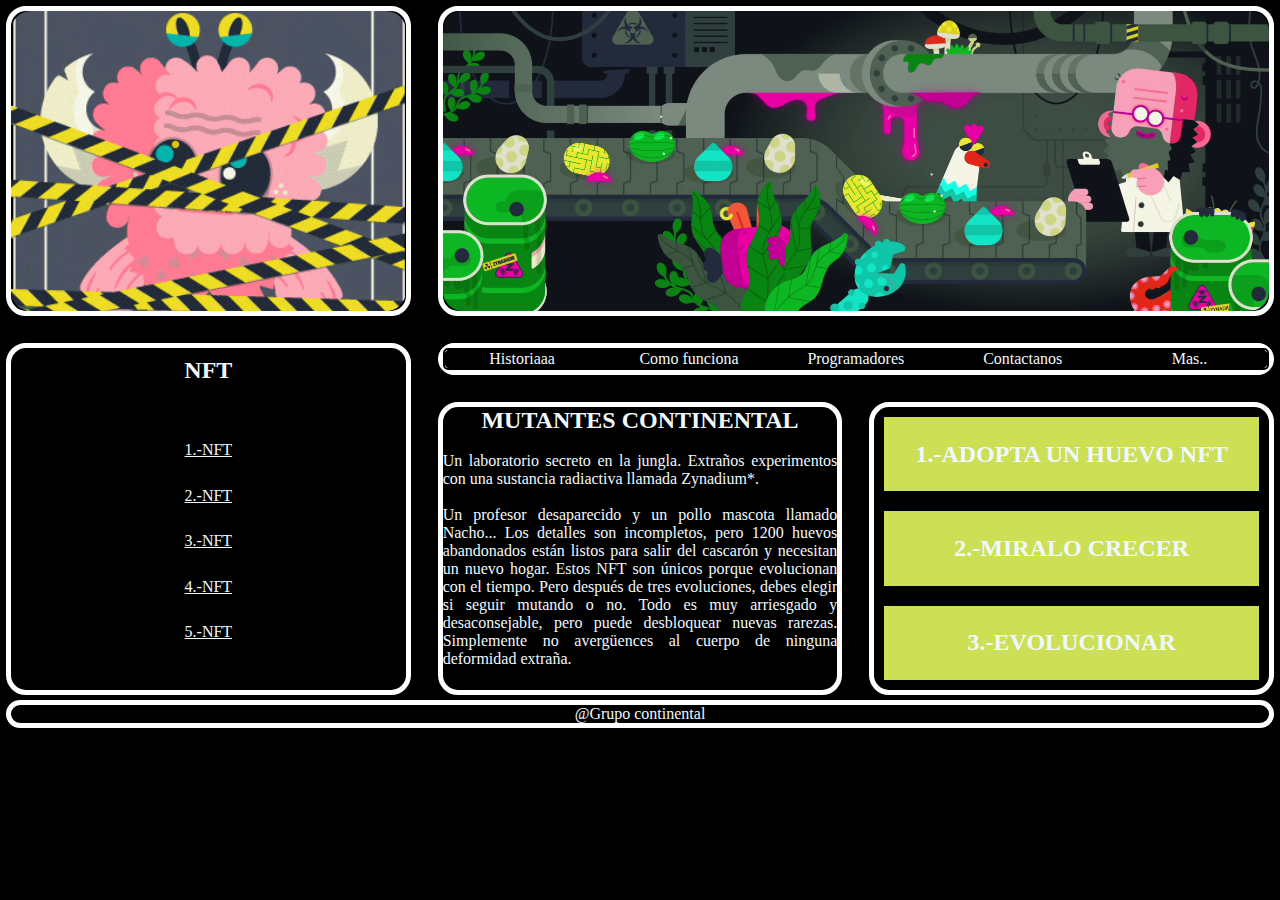
<file: index.html>
<!DOCTYPE html>
<html lang="en">
<head>
    <meta charset="UTF-8">
    <meta http-equiv="X-UA-Compatible" content="IE=edge">
    <meta name="viewport" content="width=device-width, initial-scale=1.0">
    <link rel="stylesheet" type="text/css" href="style.css">
    <title>Mutantes NFT | Maquetado</title>
</head>
<body>
    <div class="grid-container">
        <div class="logo">
             <!--Gif de mounstros nft -->
            <img src="gif/mutantes.gif" alt="logo"
            />
        </div>
        <div class="portada">
            <!--Video de portada-->
            <video src="videos/videonft.mp4" type="video/mp4" autoplay loop>
        </div>
        <nav class="menu">
            <ul class="opciones">
                <li><a href="index.html">Historiaaa</a></li>
                <li><a href="index.html">Como funciona</a></li>
                <li><a href="programadores.html">Programadores</a></li>
                <li><a href="index.html">Contactanos</a></li>
                <li><a href="index.html">Mas..</a></li>
            </ul>
        </nav>
        <main class="main">
            <h2>MUTANTES CONTINENTAL</h2> <!--Titulo-->
            <br/>
            <P>
                <!--Descripcion-->
                Un laboratorio secreto en la jungla. Extraños experimentos con una sustancia radiactiva llamada Zynadium*. 
                <br/><br/>
                Un profesor desaparecido y un pollo mascota llamado Nacho... Los detalles son incompletos, pero 1200 huevos abandonados están listos para salir del cascarón y necesitan un nuevo hogar. Estos NFT son únicos porque evolucionan con el tiempo. Pero después de tres evoluciones, debes elegir si seguir mutando o no. Todo es muy arriesgado y desaconsejable, pero puede desbloquear nuevas rarezas. Simplemente no avergüences al cuerpo de ninguna deformidad extraña.
            </P>
        </main>
        <section class="section">
            <h2>NFT</h2>
            <br>
            <a href="">1.-NFT</a>
            <a href="">2.-NFT</a>
            <a href="">3.-NFT</a>
            <a href="">4.-NFT</a>
            <a href="">5.-NFT</a>
            <br>
        </section>
        <article class="article">
            <div>
                <h2>1.-ADOPTA UN HUEVO NFT</h2>
            </div>
            <div>
                <h2>2.-MIRALO CRECER</h2>
            </div>
            <div>
                <h2>3.-EVOLUCIONAR</h2>
            </div>
        </article>
        <footer class="footer">@Grupo continental</footer>
    </div>
</body>
</html>
</file>
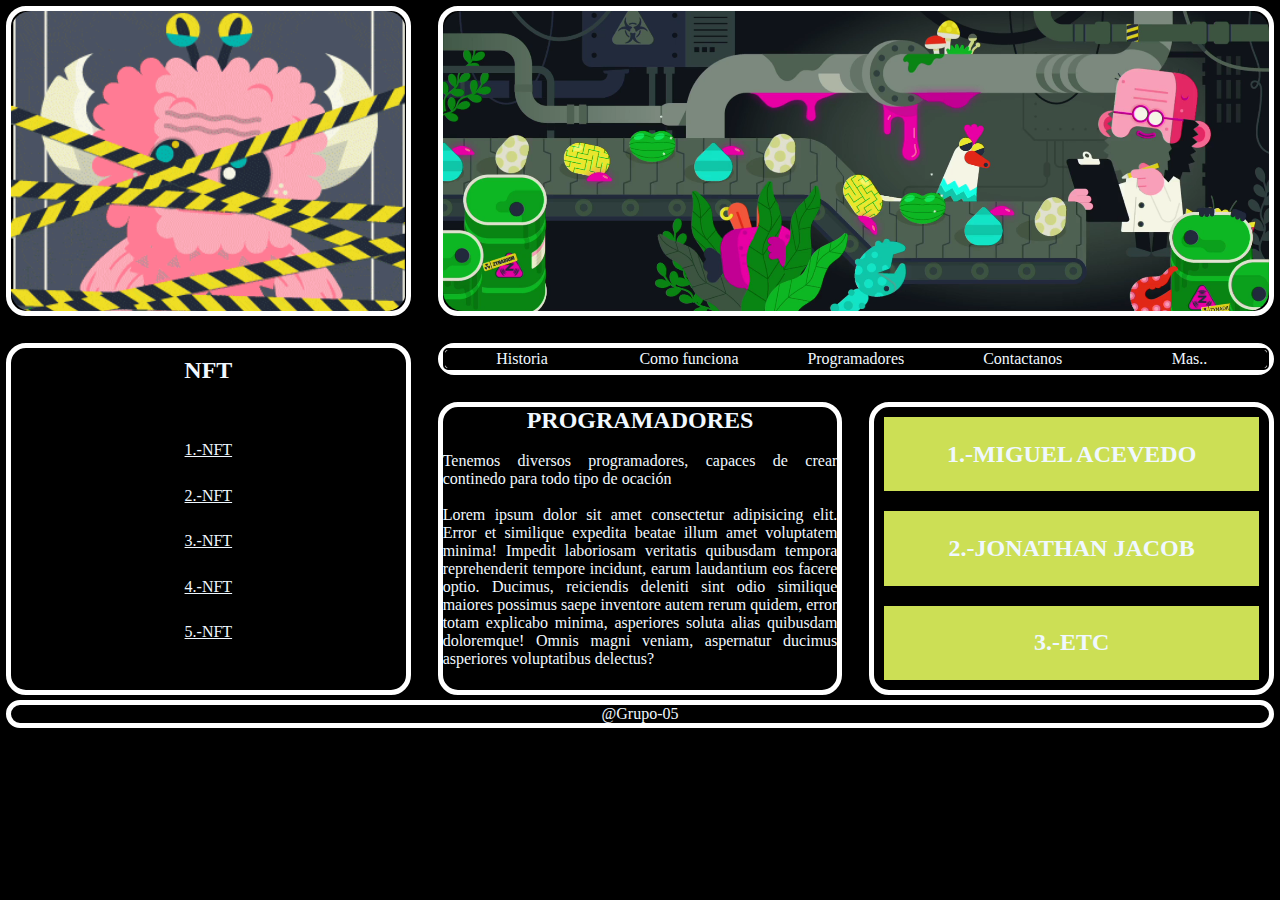
<file: programadores.html>
<!DOCTYPE html>
<html lang="en">
<head>
    <meta charset="UTF-8">
    <meta http-equiv="X-UA-Compatible" content="IE=edge">
    <meta name="viewport" content="width=device-width, initial-scale=1.0">
    <link rel="stylesheet" type="text/css" href="style.css">
    <title>Mutantes NFT | Maquetado</title>
</head>
<body>
    <div class="grid-container">
        <div class="logo">
             <!--Gif de mounstros nft -->
            <img src="gif/mutantes.gif" alt="logo"
            />
        </div>
        <div class="portada">
            <!--Video de portada-->
            <video src="videos/videonft.mp4" type="video/mp4" autoplay loop>
        </div>
        <nav class="menu">
            <ul class="opciones">
                <li><a href="index.html">Historia</a></li>
                <li><a href="index.html">Como funciona</a></li>
                <li><a href="#">Programadores</a></li>
                <li><a href="index.html">Contactanos</a></li>
                <li><a href="index.html">Mas..</a></li>
            </ul>
        </nav>
        <main class="main">
            <h2>PROGRAMADORES</h2> <!--Titulo-->
            <br/>
            <P>
                <!--Descripcion-->
                Tenemos diversos programadores, capaces de crear continedo para todo tipo de ocación
                <br/><br/>
                 Lorem ipsum dolor sit amet consectetur adipisicing elit. Error et similique expedita beatae illum amet voluptatem minima! Impedit laboriosam veritatis quibusdam tempora reprehenderit tempore incidunt, earum laudantium eos facere optio.
                 Ducimus, reiciendis deleniti sint odio similique maiores possimus saepe inventore autem rerum quidem, error totam explicabo minima, asperiores soluta alias quibusdam doloremque! Omnis magni veniam, aspernatur ducimus asperiores voluptatibus delectus?
            </P>
        </main>
        <section class="section">
            <h2>NFT</h2>
            <br>
            <a href="">1.-NFT</a>
            <a href="">2.-NFT</a>
            <a href="">3.-NFT</a>
            <a href="">4.-NFT</a>
            <a href="">5.-NFT</a>
            <br>
        </section>
        <article class="article">
            <div>
                <h2>1.-MIGUEL ACEVEDO</h2>
            </div>
            <div>
                <h2>2.-JONATHAN JACOB</h2>
            </div>
            <div>
                <h2>3.-ETC</h2>
            </div>
        </article>
        <footer class="footer">@Grupo-05</footer>
    </div>
</body>
</html>
</file>
<file: style.css>
:root{
    --color-background: #000000;
    --color-letra: aliceblue;
    --color-bordes: #ffffff;
    --color-botones: #ccdf55;
    --color-navbar: #ccdf55;

}
*{
    margin: 0;
    padding: 0;
    box-sizing: content-box;
}
html{
    min-height: 100%;
}
body{
    min-height: 100%;
    background: var(--color-background);
}
.grid-container > *{
    color: var(--color-letra);
    text-align: center;
    margin: 6px;
    align-self: flex-start;
    background-color: var(--color-background);
    border-radius: 20px;
    border: 5px solid var(--color-bordes);
}
/* para pantallas de laptop y Pc´s */
.grid-container{
    display: grid;
    gap: 15px;
    grid-template-columns: repeat(3, 1fr);
    grid-template-rows: repeat(4, 1fr);
    max-width: 100%;
}

.logo{
    grid-column: 1/2;
}
.portada{
    grid-column: 2/4;
}
.menu{
    grid-column: 2/4;
    grid-row: 2/3;
}
.section{
    grid-column: 1/2;
    grid-row: 2/4;
}
.main{
    grid-column: 2/3;
    grid-row: 3/4;
}
.article{
    grid-column: 3/4;
    grid-row: 3/4;
}
.footer{
    grid-column: 1/4;
    grid-row: 4/5;
}
/* para pantallas de tablet */
@media screen and (max-width: 950px){
    .grid-container{
        display: grid;
        gap: 15px;
        grid-template-columns: repeat(3, 1fr);
        grid-template-rows: repeat(5, 1fr);
        max-width: 950px;
    }
    .logo{
        grid-column: 1/2;
    }
    .portada{
        grid-column: 2/4;
    }
    .menu{
        grid-column: 1/4;
        grid-row: 2/3;
    }
    .section{
        grid-column: 1/2;
        grid-row: 3/4;
    }
    .main{
        grid-column: 2/4;
        grid-row: 3/4;
    }
    .article{
        grid-column: 1/4;
        grid-row: 4/5;
    }
    .footer{
        grid-column: 1/4;
        grid-row: 5/6;
    }
}
/* para pantallas de smartphone */
@media screen and (max-width: 600px){
    .grid-container{
        display: grid;
        gap: 15px;
        grid-template-columns: repeat(1, 1fr);
        grid-template-rows: repeat(7, 1fr);
    }
    .logo{
        grid-column: 1/2;
    }
    .portada{
        grid-column: 1/2;
        grid-row: 2/3;
    }
    .menu{
        grid-column: 1/2;
        grid-row: 3/4;
    }
    .section{
        grid-column: 1/2;
        grid-row: 5/6;
    }
    .main{
        grid-column: 1/2;
        grid-row: 4/5;
    }
    .article{
        grid-column: 1/2;
        grid-row: 6/7;
    }
    .footer{
        grid-column: 1/2;
        grid-row: 7/8;
    }
}
/*configuracion del contenido de la pagina*/
.logo{
    max-height: 300px;
}
.portada{
    max-height: 300px;
}
/*tamaño del gif*/
.logo img{
    width: 100%;
    height: 300px;
    object-fit: cover;
    border-radius: 20px;
}
/*tamaño del video*/
.portada video{
    width: 100%;
    height: 300px;
    object-fit: cover;
    border-radius: 20px;
}
/*aligin-self: alinea un elemento = place: alinea en horizontal y vertical*/
.grid-container{
    height: 15px;
}
/*tconfiguracion del menu*/
.opciones *{
    list-style: none;
    text-decoration: none;
    color: var(--color-letra);
}
.opciones{
    display: grid;
    grid-template-columns: repeat(5, 1fr);
    grid-template-rows: repeat(1, 1fr);
    gap:8px;
}

.opciones li{
    border: 2px solid var(--color-background);
    border-radius: 5px;
    align-self: center;
    display: grid;
    align-content: center;
}
.opciones *:hover{
    background-color: var(--color-botones);
    border-radius: 3px;
    color: #000000;
}
.opciones li:hover{
    height: 70%;
    border:2px solid var(--color-botones);
}
.opciones li a{
    display: block;
}
/*configuracion del Inicio*/
.main{
    text-align: justify;
    height: 100%;
}
.main h2{
    text-align: center;
}
/*configuracion de la seccion*/
.section{
    height: 100%;
    display: grid;
    align-items: center;
}
.section a{
    color: var(--color-letra);
    display: block;
    margin: 5px;
}
.section a:link{
    color: var(--color-letra);
}
/*configuracion de article*/

.article{
    height: 100%;
    display: grid;
    grid-template-columns: repeat(1, 1fr);
    grid-template-rows: repeat(3, 1fr);
}
.article div{
    display: grid;
    margin: 7px;
    align-items: center;
    border-radius: 3px;
    border: 3px solid var(--color-background);
    background-color: var(--color-botones);
}
.article div:hover{
    border: 3px solid var(--color-letra);
}
</file>
